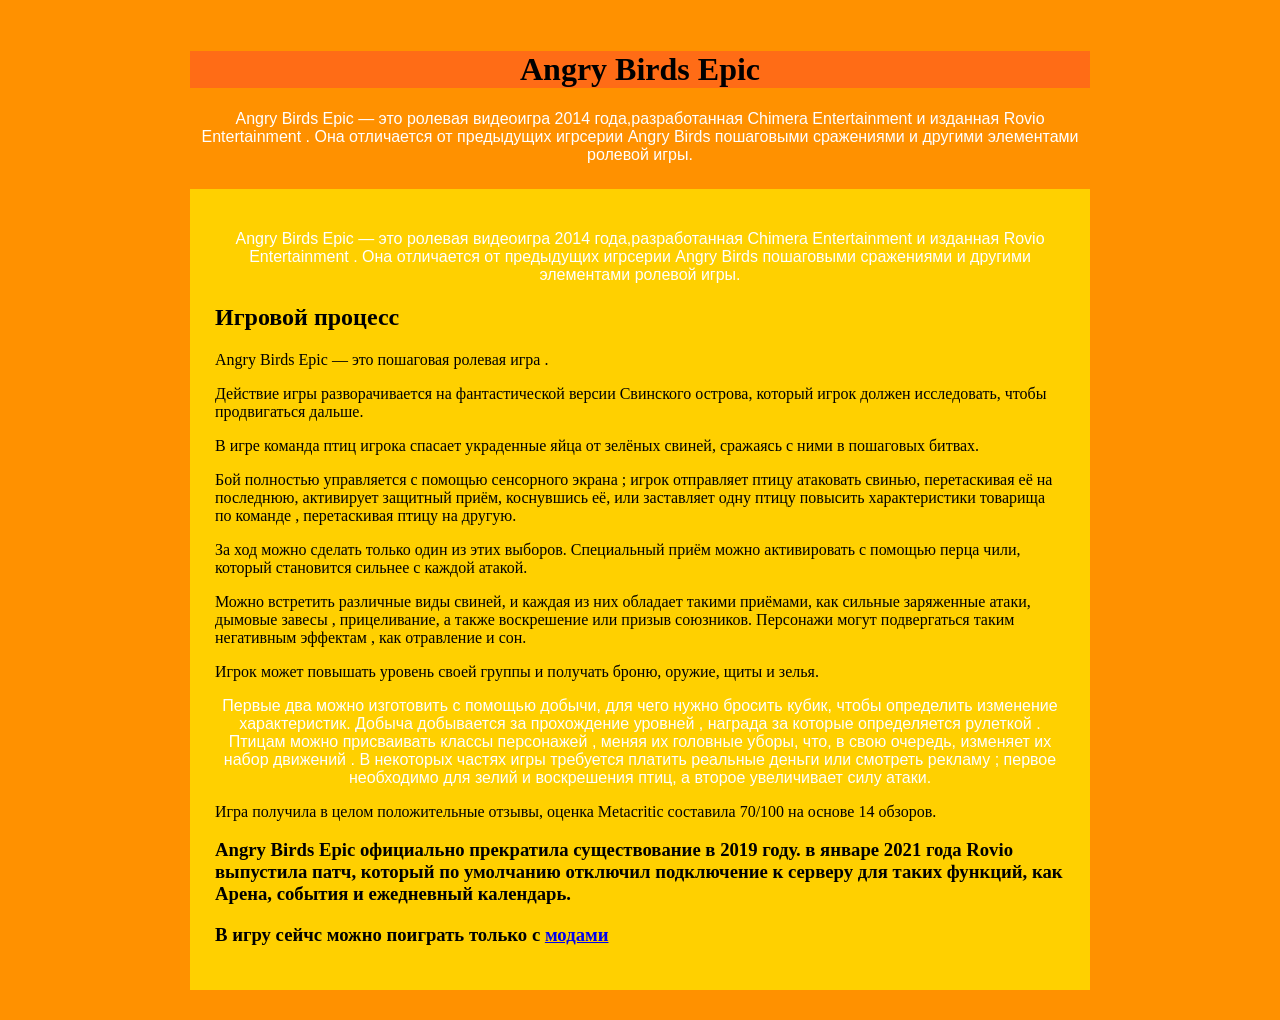
<file: index.html>
<!DOCTYPE html>
<html lang="ru">
<head>
    <meta charset="UTF-8">
    <meta name="viewport" content="width=device-width, initial-scale=1.0">
    <title>Angry birds epic</title>
    <link rel="stylesheet" href="style.css">
</head>
<body>
    <div class="page">
        <div class="header"><h1>Angry Birds Epic</h1></div>
    <div class="spravka">
    <p>Angry Birds Epic — это ролевая видеоигра 2014 года,разработанная Chimera Entertainment и изданная Rovio Entertainment . Она отличается от предыдущих игрсерии Angry Birds пошаговыми сражениями и другими элементами ролевой игры.</p>
    </div>
    <div class="Glav">
    <div class="spravka">
    <p>Angry Birds Epic — это ролевая видеоигра 2014 года,разработанная Chimera Entertainment и изданная Rovio Entertainment . Она отличается от предыдущих игрсерии Angry Birds пошаговыми сражениями и другими элементами ролевой игры.</p>
    </div>
    <h2>Игровой процесс</h2>
    <p>Angry Birds Epic — это пошаговая ролевая игра .</p>
    <p>Действие игры разворачивается на фантастической версии Свинского острова, который игрок должен исследовать, чтобы продвигаться дальше.</p>
    <p>В игре команда птиц игрока спасает украденные яйца от зелёных свиней, сражаясь с ними в пошаговых битвах.</p>
    <p>Бой полностью управляется с помощью сенсорного экрана ; игрок отправляет птицу атаковать свинью, перетаскивая её на последнюю, активирует защитный приём, коснувшись её, или заставляет одну птицу повысить характеристики товарища по команде , перетаскивая птицу на другую.</p>
    <p> За ход можно сделать только один из этих выборов. Специальный приём можно активировать с помощью перца чили, который становится сильнее с каждой атакой.</p>
    <p>Можно встретить различные виды свиней, и каждая из них обладает такими приёмами, как сильные заряженные атаки, дымовые завесы , прицеливание, а также воскрешение или призыв союзников. Персонажи могут подвергаться таким негативным эффектам , как отравление и сон.</p>
<p>Игрок может повышать уровень своей группы и получать броню, оружие, щиты и зелья.</p>
<div class="spravka"><p>Первые два можно изготовить с помощью добычи, для чего нужно бросить кубик, чтобы определить изменение характеристик. Добыча добывается за прохождение уровней , награда за которые определяется рулеткой . Птицам можно присваивать классы персонажей , меняя их головные уборы, что, в свою очередь, изменяет их набор движений . В некоторых частях игры требуется платить реальные деньги или смотреть рекламу ; первое необходимо для зелий и воскрешения птиц, а второе увеличивает силу атаки.</p></div>
<p>Игра получила в целом положительные отзывы, оценка Metacritic составила 70/100 на основе 14 обзоров.</p>
<h3>Angry Birds Epic официально прекратила существование в 2019 году. в январе 2021 года Rovio выпустила патч, который по умолчанию отключил подключение к серверу для таких функций, как Арена, события и ежедневный календарь. </h3>    
<h3>В игру сейчс можно поиграть только с <a href="mods.html">модами</a></h3>
</div>
    
    </div>
</body>
</html>
</file>
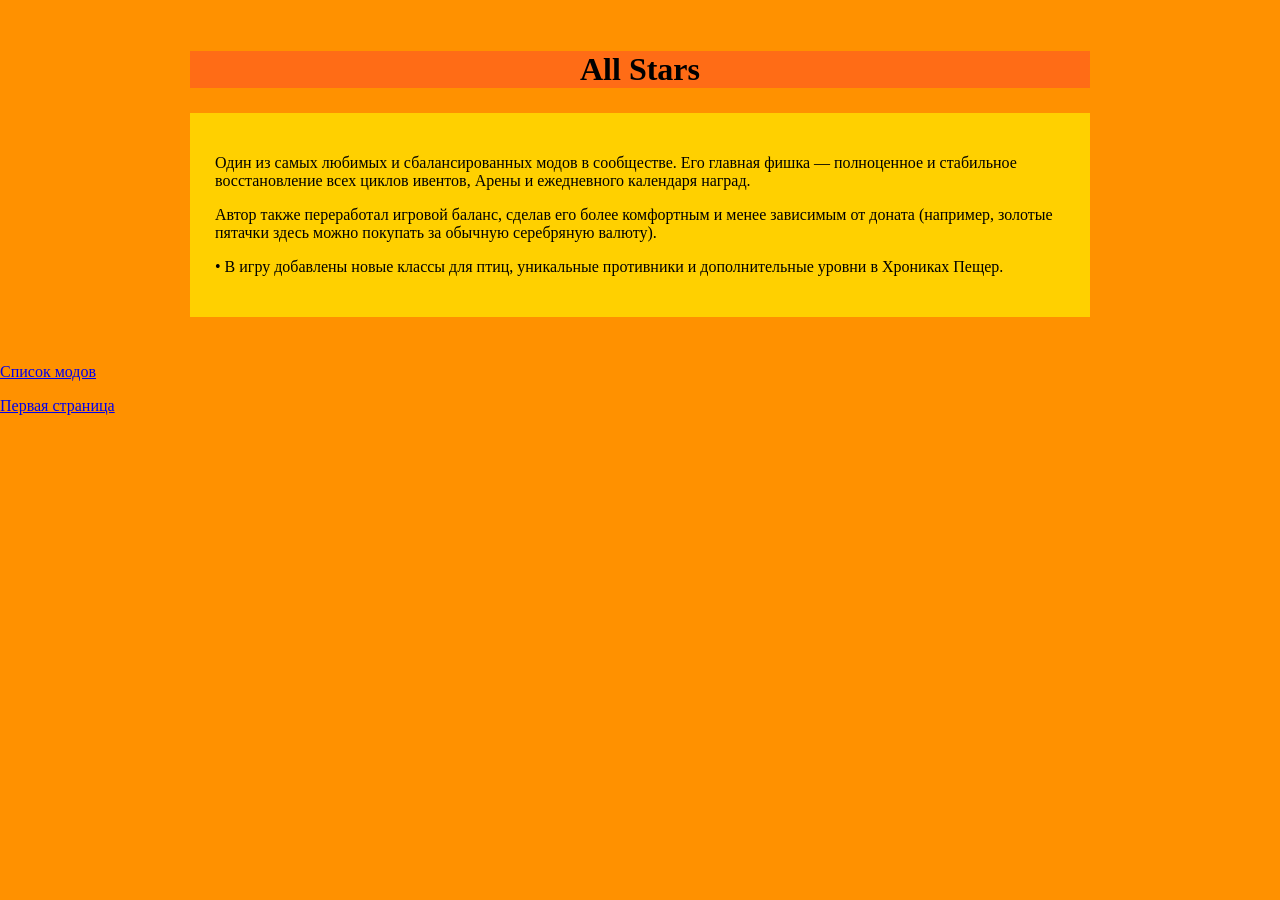
<file: allstars.html>
<!DOCTYPE html>
<html lang="en">
<head>
    <meta charset="UTF-8">
    <meta name="viewport" content="width=device-width, initial-scale=1.0">
    <title>All stars</title>
    <link rel="stylesheet" href="style.css">
</head>
<body>
    <div class="page">
        <div class="header"><h1>All Stars</h1></div>
        <div class="Glav">
            <p>Один из самых любимых и сбалансированных модов в сообществе. Его главная фишка — полноценное и стабильное восстановление всех циклов ивентов, Арены и ежедневного календаря наград.</p>
            <p>Автор также переработал игровой баланс, сделав его более комфортным и менее зависимым от доната (например, золотые пятачки здесь можно покупать за обычную серебряную валюту). </p>
            <p>• В игру добавлены новые классы для птиц, уникальные противники и дополнительные уровни в Хрониках Пещер.</p>
        </div>
    </div>
    <p><a href="mods.html">Список модов</a></p>
    <p><a href="index.html">Первая страница</a></p>
</body>
</html>
</file>
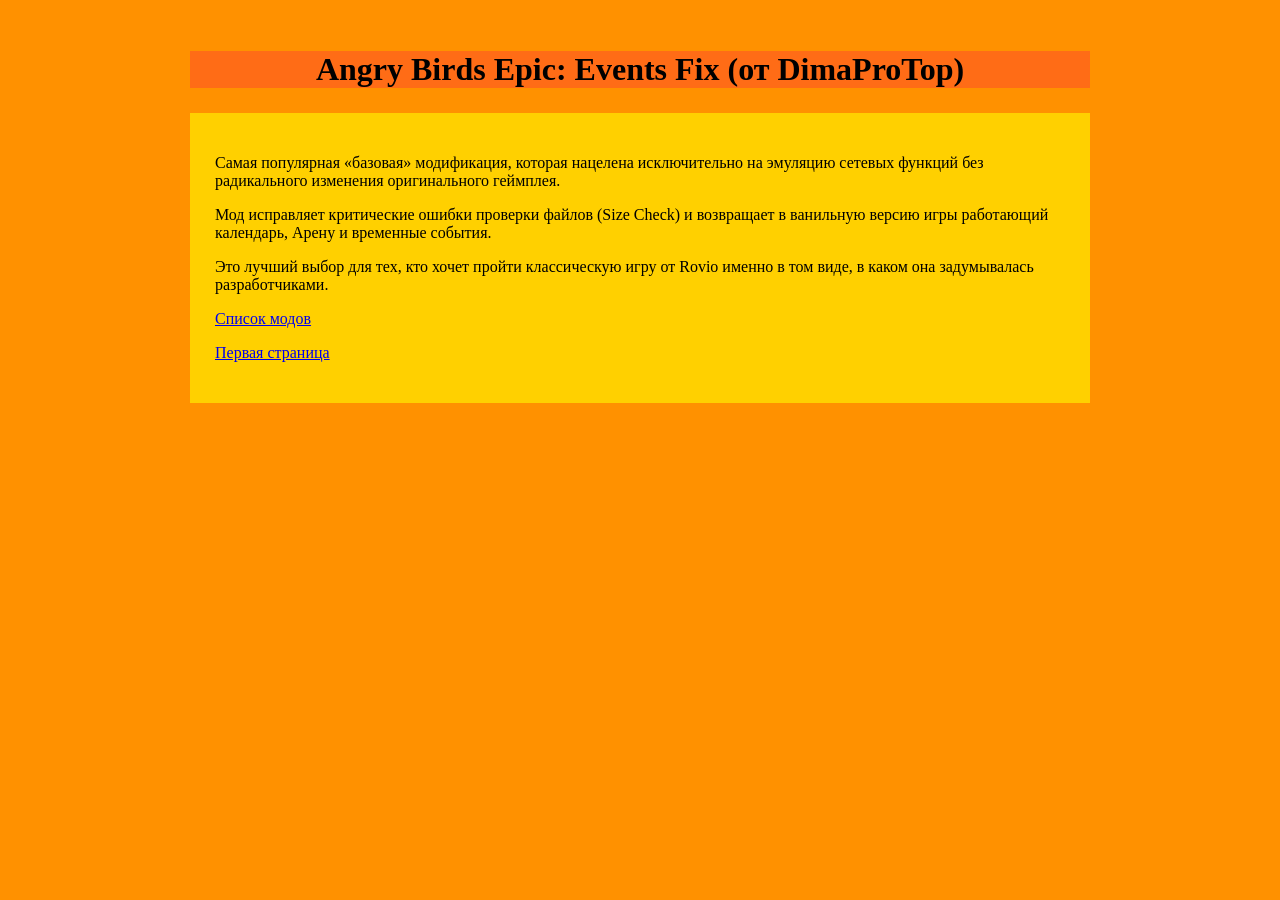
<file: EventFix.html>
<!DOCTYPE html>
<html lang="ru">
<head>
    <meta charset="UTF-8">
    <meta name="viewport" content="width=device-width, initial-scale=1.0">
    <title>Event Fix</title>
    <link rel="stylesheet" href="style.css">
</head>
<body>
    <div class="page">
        <div class="header"><h1>Angry Birds Epic: Events Fix (от DimaProTop)</h1></div>
        <div class="Glav">
            <p>Самая популярная «базовая» модификация, которая нацелена исключительно на эмуляцию сетевых функций без радикального изменения оригинального геймплея.</p>
            <p>Мод исправляет критические ошибки проверки файлов (Size Check) и возвращает в ванильную версию игры работающий календарь, Арену и временные события.</p>
            <p>Это лучший выбор для тех, кто хочет пройти классическую игру от Rovio именно в том виде, в каком она задумывалась разработчиками.</p>
    <p><a href="mods.html">Список модов</a></p>
    <p><a href="index.html">Первая страница</a></p>
        </div>
    </div>
</body>
</html>
</file>
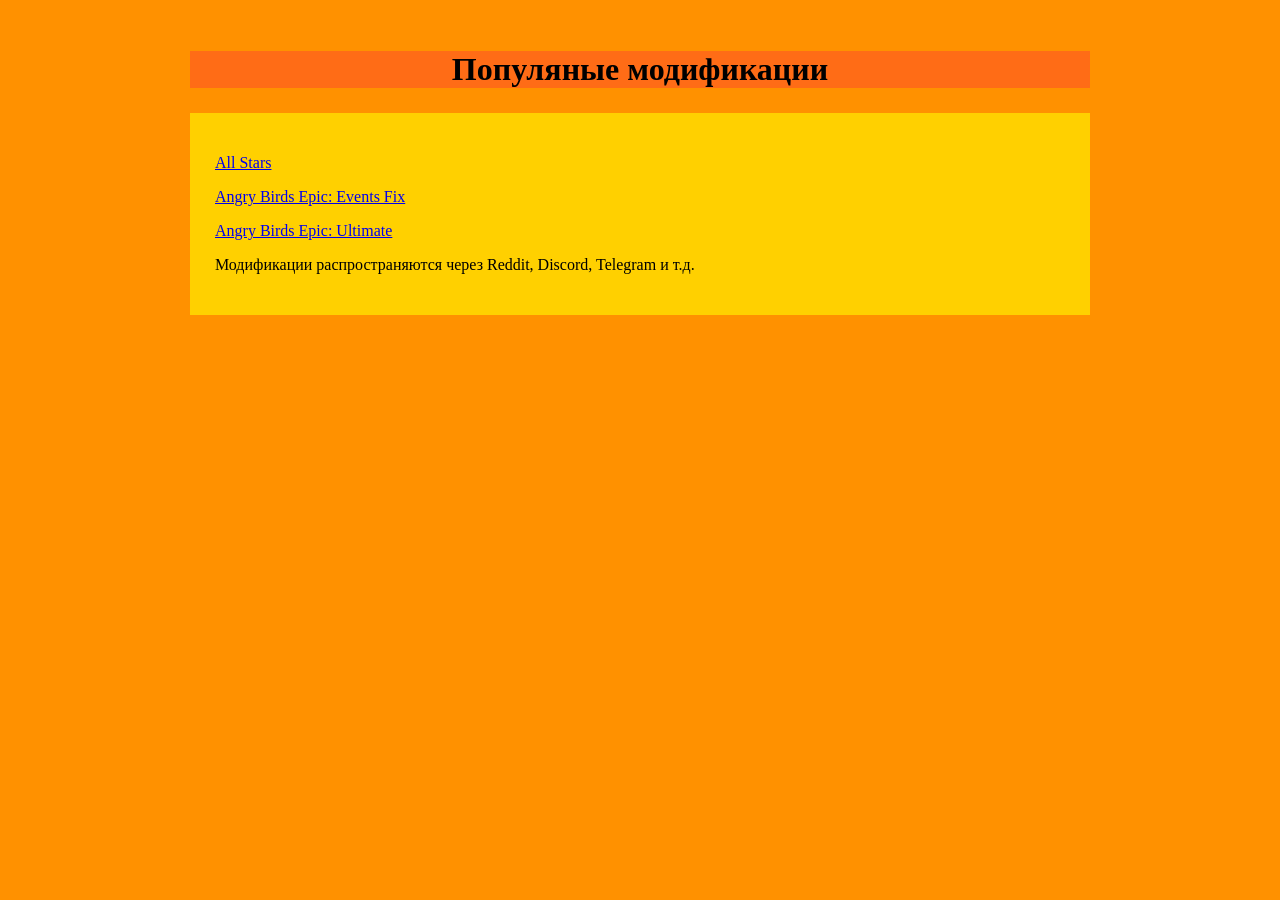
<file: mods.html>
<!DOCTYPE html>
<html lang="ru">
<head>
    <meta charset="UTF-8">
    <meta name="viewport" content="width=device-width, initial-scale=1.0">
    <title>Попуярные модификации</title>
    <link rel="stylesheet" href="style.css">
</head>
<body>
    <div class="page">
       <div class="header"><h1>Популяные модификации</h1></div>
       <div class="Glav">
        <p><a href="allstars.html">All Stars</a></p>
         <p><a href="EventFix.html">Angry Birds Epic: Events Fix</a></p>
         <p><a href="Ultimate.html">Angry Birds Epic: Ultimate</a></p>
       <p>Модификации распространяются через Reddit, Discord, Telegram и т.д.</p>   
    </div>
    </div>
</body>
</html>
</file>
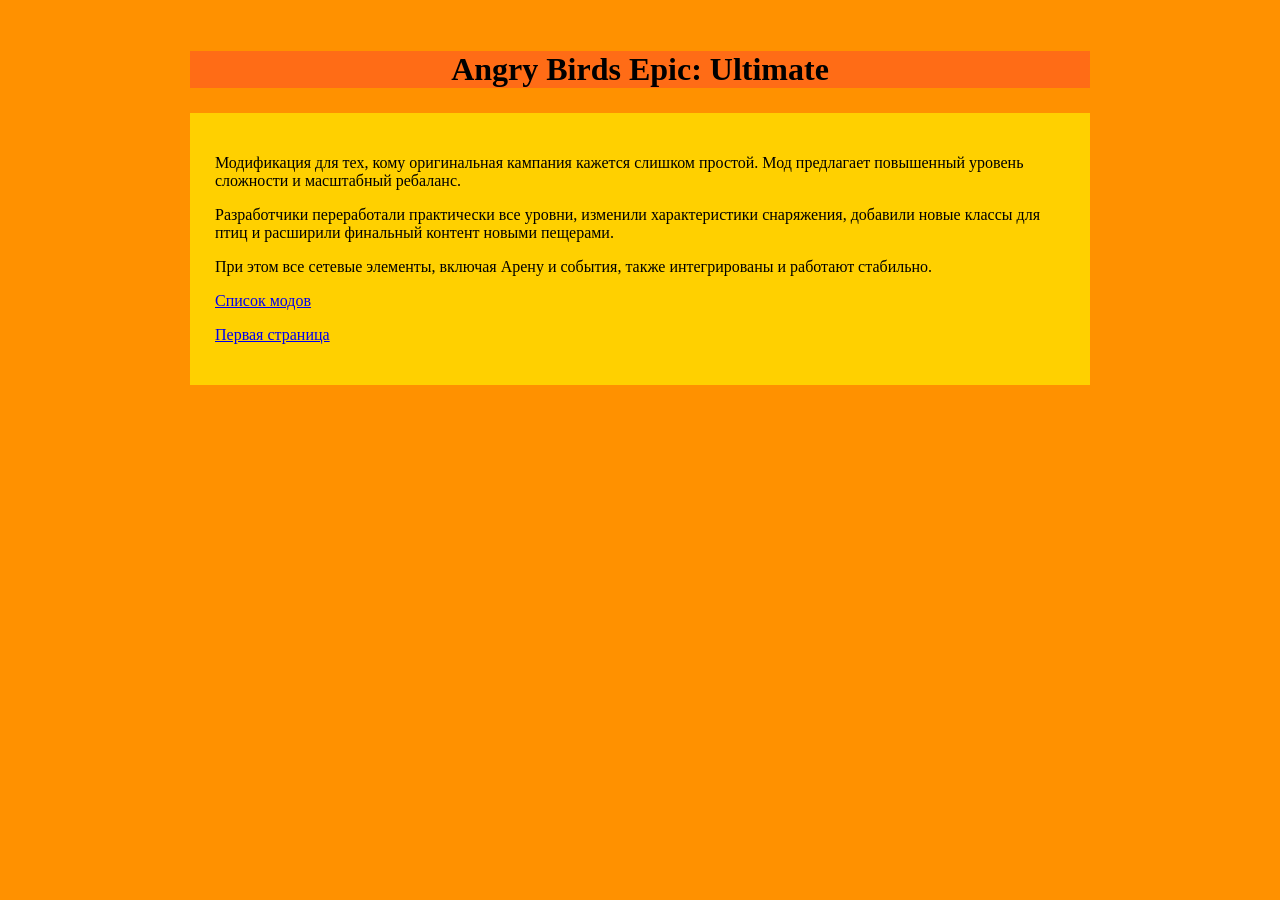
<file: Ultimate.html>
<!DOCTYPE html>
<html lang="ru">
<head>
    <meta charset="UTF-8">
    <meta name="viewport" content="width=device-width, initial-scale=1.0">
    <title>Angry Birds Epic: Ultimate</title>
    <link rel="stylesheet" href="style.css">
</head>
<body>
    <div class="page">
        <div class="header"><h1>Angry Birds Epic: Ultimate</h1></div>
        <div class="Glav">
            <p>Модификация для тех, кому оригинальная кампания кажется слишком простой. Мод предлагает повышенный уровень сложности и масштабный ребаланс.</p>
<p>Разработчики переработали практически все уровни, изменили характеристики снаряжения, добавили новые классы для птиц и расширили финальный контент новыми пещерами.</p>
<p> При этом все сетевые элементы, включая Арену и события, также интегрированы и работают стабильно.</p>
    <p><a href="mods.html">Список модов</a></p>
    <p><a href="index.html">Первая страница</a></p>      
</div>
    </div>
</body>
</html>
</file>
<file: style.css>
body {
    background-color: rgb(255, 145, 0);
    color: black;
    margin: 0;
font-family: 'Times New Roman', Times, serif
}
.page {
    width: 900px;
    margin: 0 auto;
    padding: 30px;
}
.header {
    background-color: rgb(255, 108, 22);
    color: black;
    text-align: center;
    padding: 30;
}
.Glav {
    background-color: rgb(255, 208, 0);
    color: rgb(0, 0, 0);
    margin-top: 25px;
    padding: 25px;   
    text-align: left;
}
.poias {
    background-color: rgb(133, 206, 17);
    color: rgb(128, 20, 230);
    text-align: right;
    font-family: cursive;
}
.spravka {
    background-color: rgba(169, 187, 202, 0);
    color: rgb(255, 255, 255);
    text-align: center;
    font-family: Arial, Helvetica, sans-serif;
}
</file>
